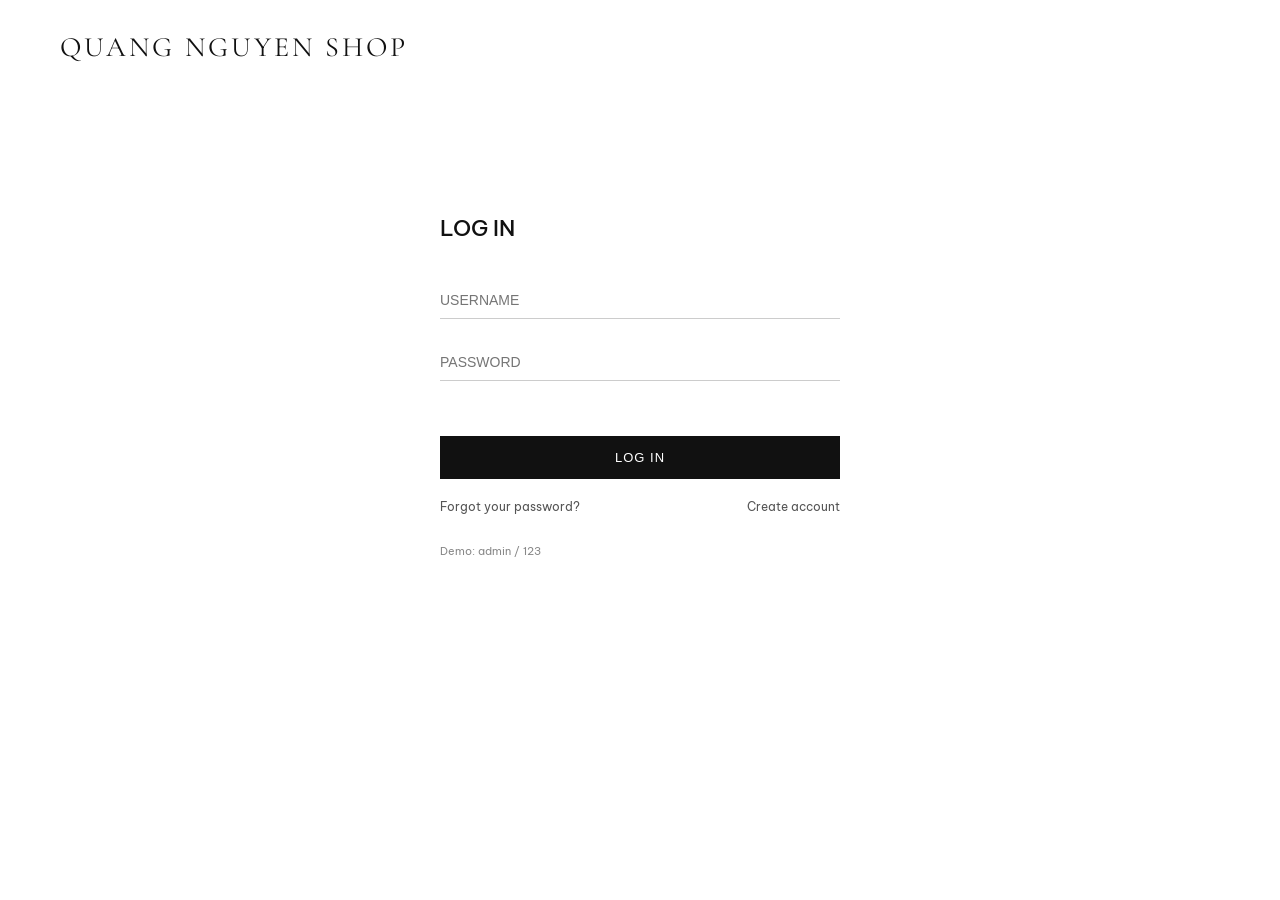
<file: login.html>
<!DOCTYPE html>
<html lang="vi">
<head>
  <meta charset="UTF-8" />
  <title>Login — Quang Nguyen Shop</title>

  <link rel="preconnect" href="https://fonts.googleapis.com">
  <link href="https://fonts.googleapis.com/css2?family=Be+Vietnam+Pro:wght@400;500&family=Cormorant+Garamond:wght@500;600&display=swap" rel="stylesheet">

  <style>
    * {
      margin: 0;
      padding: 0;
      box-sizing: border-box;
    }

    body {
      background: #fff;
      color: #111;
      font-family: 'Be Vietnam Pro', sans-serif;
    }

    /* HEADER */
    .header {
      padding: 30px 60px;
    }

    .brand {
      font-family: 'Cormorant Garamond', serif;
      font-size: 28px;
      letter-spacing: 3px;
    }

    /* MAIN */
    .container {
      max-width: 400px;
      margin: 120px auto;
    }

    h1 {
      font-size: 22px;
      font-weight: 500;
      margin-bottom: 40px;
    }

    .input-group {
      margin-bottom: 25px;
    }

    input {
      width: 100%;
      border: none;
      border-bottom: 1px solid #ccc;
      padding: 10px 0;
      font-size: 14px;
      outline: none;
      background: transparent;
    }

    input:focus {
      border-bottom: 1px solid #000;
    }

    button {
      width: 100%;
      padding: 14px;
      margin-top: 30px;
      background: #111;
      color: #fff;
      border: none;
      font-size: 13px;
      letter-spacing: 1px;
      cursor: pointer;
    }

    button:hover {
      background: #333;
    }

    .links {
      margin-top: 20px;
      font-size: 12px;
      color: #555;
      display: flex;
      justify-content: space-between;
    }

    .links a {
      text-decoration: none;
      color: #555;
    }

    .links a:hover {
      color: #000;
    }

    .note {
      margin-top: 30px;
      font-size: 11px;
      color: #888;
    }

    @media (max-width: 600px) {
      .header {
        padding: 20px;
      }

      .container {
        margin: 80px 20px;
      }
    }
  </style>
</head>

<body>

  <!-- HEADER -->
  <div class="header">
    <div class="brand">QUANG NGUYEN SHOP</div>
  </div>

  <!-- FORM -->
  <div class="container">
    <h1>LOG IN</h1>

    <div class="input-group">
      <input type="text" id="username" placeholder="USERNAME">
    </div>

    <div class="input-group">
      <input type="password" id="password" placeholder="PASSWORD">
    </div>

    <button onclick="login()">LOG IN</button>

    <div class="links">
      <a href="#">Forgot your password?</a>
      <a href="#">Create account</a>
    </div>

    <div class="note">
      Demo: admin / 123
    </div>
  </div>

  <script>
    function login() {
      const user = document.getElementById("username").value;
      const pass = document.getElementById("password").value;

      if (user === "admin" && pass === "123") {
        localStorage.setItem("loggedIn", "true");
        window.location.href = "index.html";
      } else {
        alert("Sai tài khoản!");
      }
    }
  </script>

</body>
</html>
</file>
